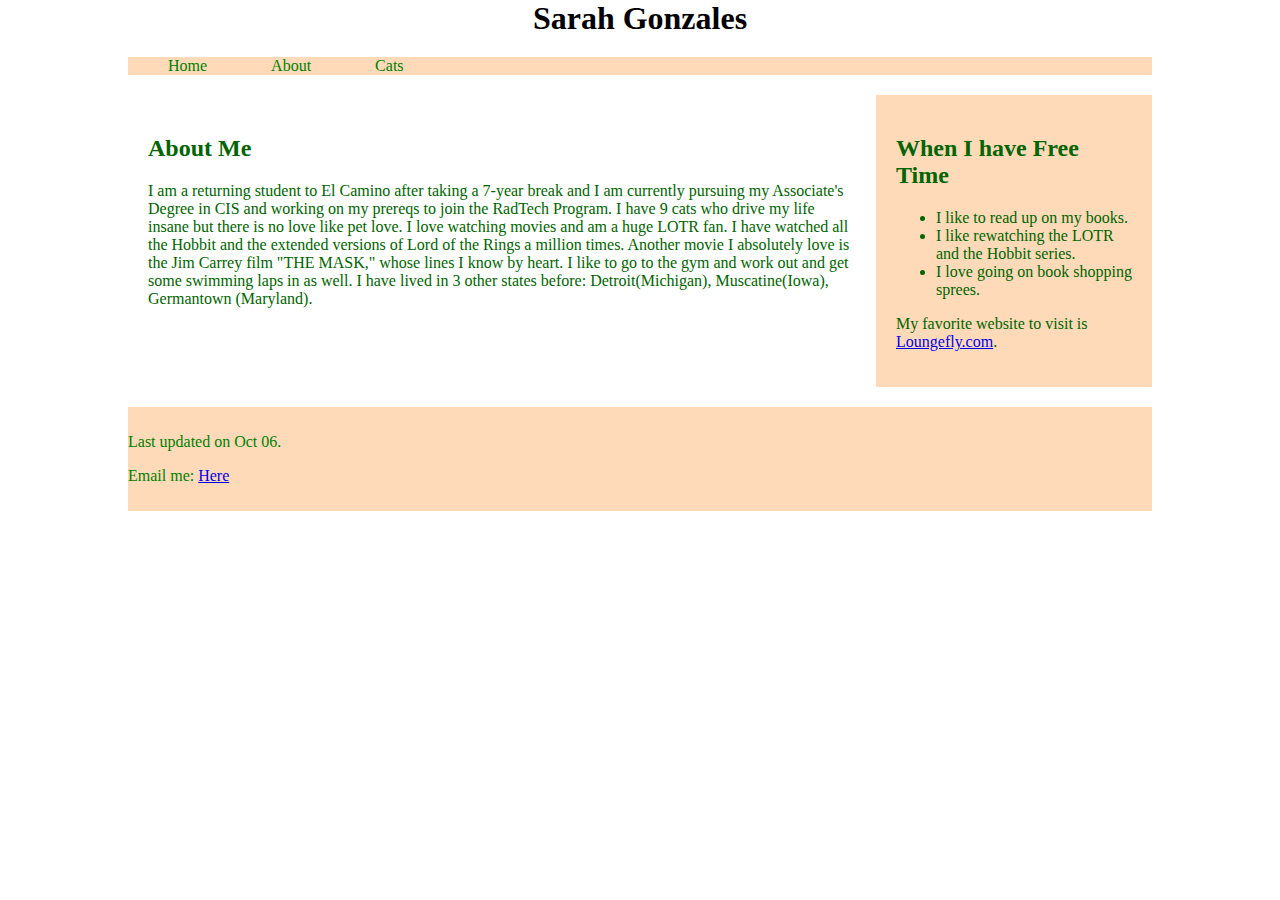
<file: index.html>
<!DOCTYPE html>
<html lang="en">
<head>
    <meta charset="UTF-8">
    <link rel="stylesheet" href="main.css">
    <title>Home - Sarah Gonzales</title>
</head>
<body>
    <header>
        <h1>Sarah Gonzales</h1>
    </header>

    <nav>
        <ul>
            <li><a href="index.html">Home</a></li>
            <li><a href="about.html">About</a></li>
            <li><a href="cats.html">Cats</a></li>
        </ul>
    </nav>

    <main>
        <div class="content-left">
            <section class="about-me">
                <h2>About Me</h2>
                <p>I am a returning student to El Camino after taking a 7-year break and I am currently pursuing my 
                Associate's Degree in CIS and working on my prereqs to join the RadTech Program. 
                I have 9 cats who drive my life insane but there is no love like pet love. 
                I love watching movies and am a huge LOTR fan. I have watched all the Hobbit 
                and the extended versions of Lord of the Rings a million times. Another movie I absolutely love
                is the Jim Carrey film "THE MASK," whose lines I know by heart. I like to go to the gym and
                work out and get some swimming laps in as well. I have lived in 3 other states before: Detroit(Michigan), Muscatine(Iowa), 
                Germantown (Maryland).</p>
            </section>
        </div>

        <aside>
            <h2>When I have Free Time</h2>
                <ul>
                    <li>I like to read up on my books.</li>
                    <li>I like rewatching the LOTR and the Hobbit series.</li>
                    <li>I love going on book shopping sprees.</li>
                </ul>
                <p>My favorite website to visit is 
                <a href="https://www.Loungefly.com/">Loungefly.com</a>.</p>
        </aside>
    </main>

    <footer>
        <p>Last updated on Oct 06.</p>
        <p>Email me: <a href="mailto:sarahgonzales904@gmail.com">Here</a></p>
    </footer>
</body>
</html>
</file>
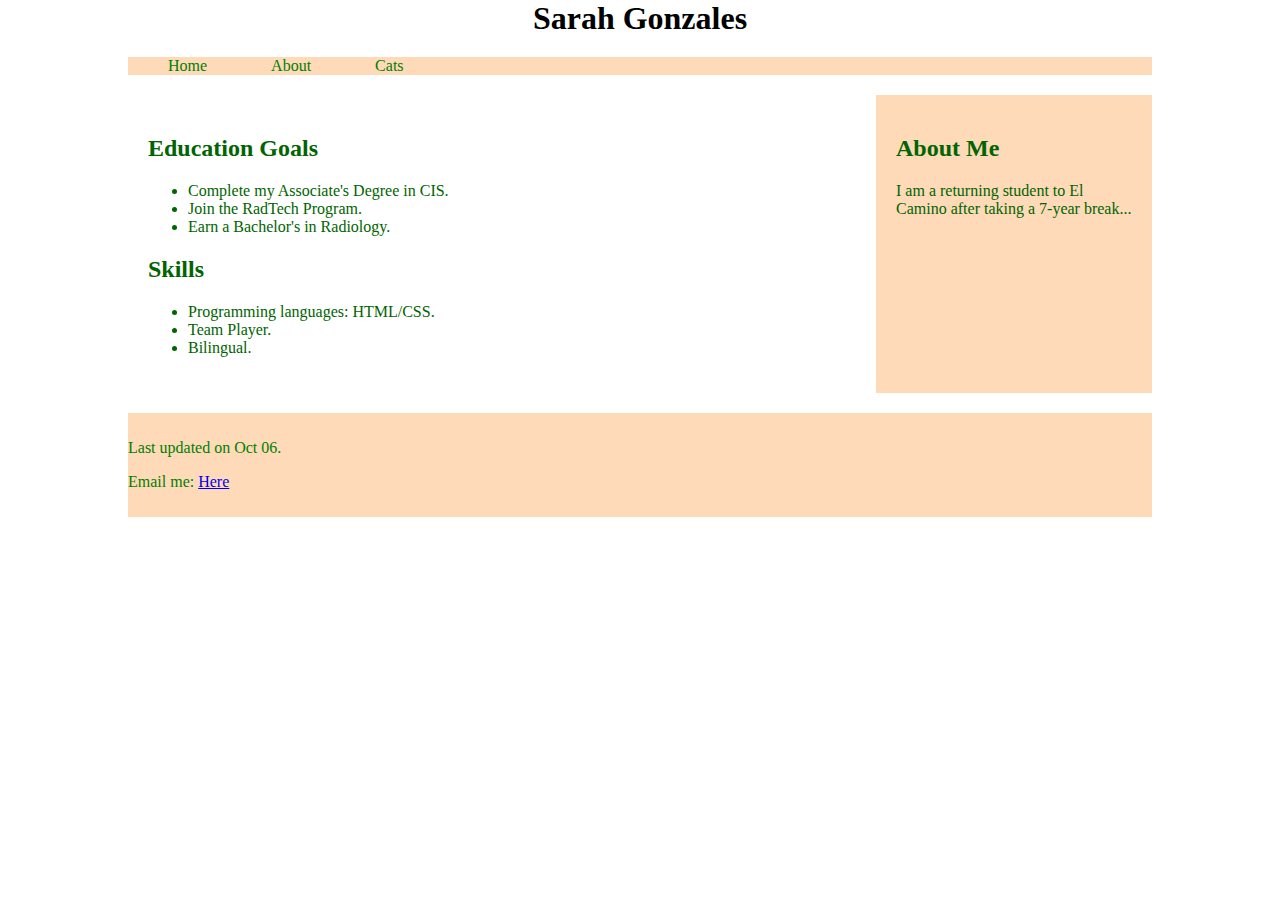
<file: about.html>
<!DOCTYPE html>
<html lang="en">
<head>
    <meta charset="UTF-8">
    <link rel="stylesheet" href="main.css">
    <title>About Me - Sarah Gonzales</title>
</head>
<body>
    <header>
        <h1>Sarah Gonzales</h1>
    </header>

    <nav>
        <ul>
            <li><a href="index.html">Home</a></li>
            <li><a href="about.html">About</a></li>
            <li><a href="cats.html">Cats</a></li>
        </ul>
    </nav>

    <main>
        <div class="content-left">
            <section class="about-me">
                <h2>Education Goals</h2>
                <ul>
                    <li>Complete my Associate's Degree in CIS.</li>
                    <li>Join the RadTech Program.</li>
                    <li>Earn a Bachelor's in Radiology.</li>
                </ul>
            </section>

            <section>
                <h2>Skills</h2>
                <ul>
                    <li>Programming languages: HTML/CSS.</li>
                    <li>Team Player.</li>
                    <li>Bilingual.</li>
                </ul>
            </section>
        </div>

        <aside>
            <h2>About Me</h2>
            <p>I am a returning student to El Camino after taking a 7-year break...</p>
        </aside>
    </main>

    <footer>
        <p>Last updated on Oct 06.</p>
        <p>Email me: <a href="mailto:sarahgonzales904@gmail.com">Here</a></p>
    </footer>
</body>
</html>
</file>
<file: main.css>
body {
    max-width: 80%;
    margin: auto; 
    font-family: 'Castellar', serif; 
    background-color: white; 
    color: darkgreen; 
}

header {
    text-align: center;
    margin-bottom: 20px;
}

h1 {
    margin: 0;
    color: black;
}

nav {
    background-color: peachpuff; 
    margin-bottom: 20px;
    text-align: left;
}

nav ul {
    list-style-type: none;
    padding: 0;
}

nav ul li {
    display: inline;
    margin-left: 20px;
}

nav ul li a {
    color: green; 
    text-decoration: none; 
    padding: 10px 20px;
}

nav ul li a:hover {
    background-color: lightgray; 
}

main {
    display: flex;
    justify-content: space-between;
}

.content-left {
    flex: 3; 
    padding: 20px;
}

aside {
    flex: 1; 
    padding: 20px;
    background-color: peachpuff; 
}

footer {
    text-align: left;
    margin-top: 20px;
    background-color: peachpuff;
    color: green;
    padding: 10px 0;
}

.photo-grid {
    display: grid;
    grid-template-columns: repeat(3, 1fr); 
    gap: 15px;
}

.photo-grid figure {
    margin: 0; 
}

.photo-grid img {
    width: 100%; 
    height: auto; 
    border-radius: 5px; 
}

figcaption {
    text-align: center; 
    font-size: 14px; 
    color: white; 
    margin-top: 5px; 
}
</file>
